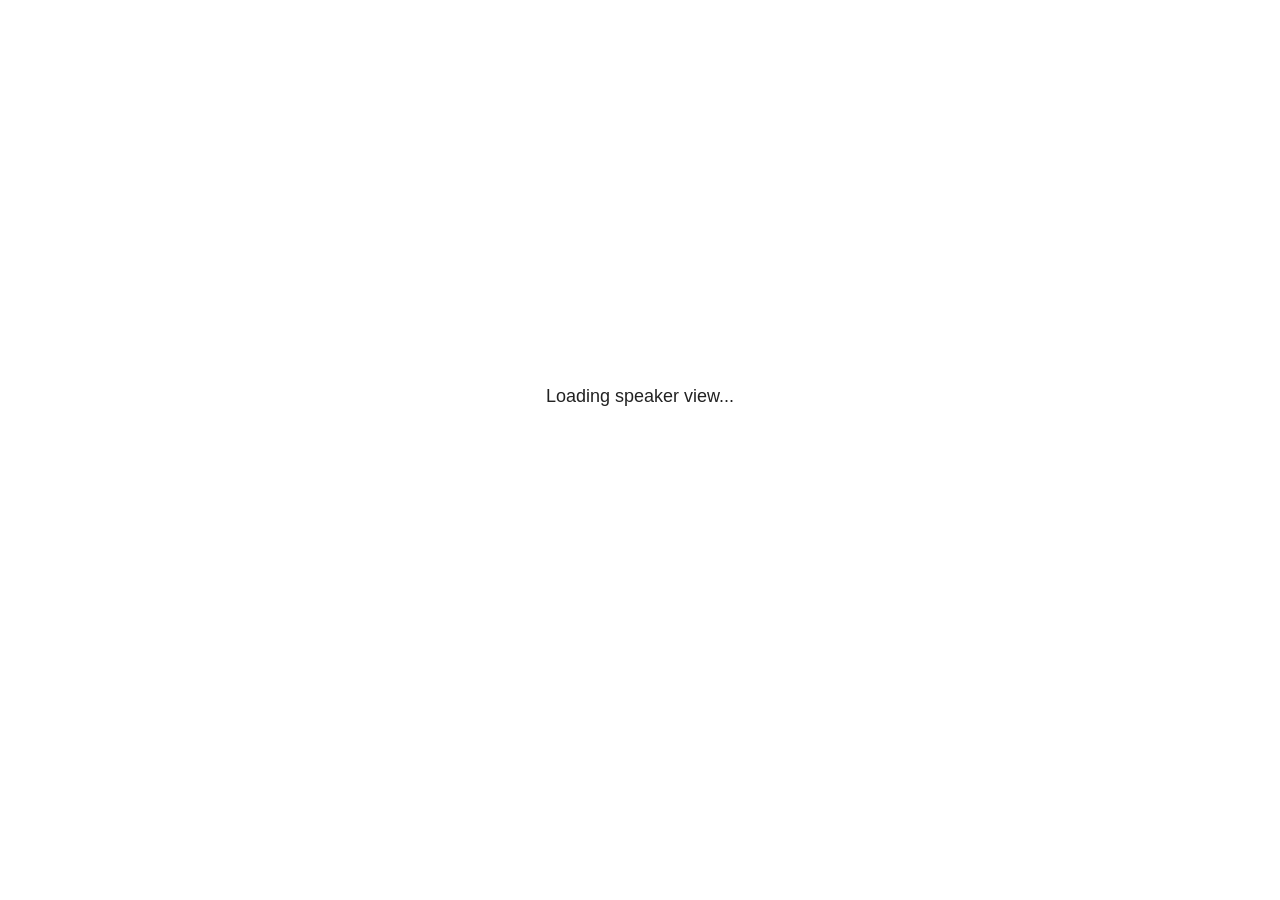
<file: Resources/Documents/Presentations/2025/20250328-daby/main_files/libs/revealjs/plugin/notes/speaker-view.html>
<!--
	NOTE: You need to build the notes plugin after making changes to this file.
-->
<html lang="en">
	<head>
		<meta charset="utf-8">

		<title>reveal.js - Speaker View</title>

		<style>
			body {
				font-family: Helvetica;
				font-size: 18px;
			}

			#current-slide,
			#upcoming-slide,
			#speaker-controls {
				padding: 6px;
				box-sizing: border-box;
				-moz-box-sizing: border-box;
			}

			#current-slide iframe,
			#upcoming-slide iframe {
				width: 100%;
				height: 100%;
				border: 1px solid #ddd;
			}

			#current-slide .label,
			#upcoming-slide .label {
				position: absolute;
				top: 10px;
				left: 10px;
				z-index: 2;
			}

			#connection-status {
				position: absolute;
				top: 0;
				left: 0;
				width: 100%;
				height: 100%;
				z-index: 20;
				padding: 30% 20% 20% 20%;
				font-size: 18px;
				color: #222;
				background: #fff;
				text-align: center;
				box-sizing: border-box;
				line-height: 1.4;
			}

			.overlay-element {
				height: 34px;
				line-height: 34px;
				padding: 0 10px;
				text-shadow: none;
				background: rgba( 220, 220, 220, 0.8 );
				color: #222;
				font-size: 14px;
			}

			.overlay-element.interactive:hover {
				background: rgba( 220, 220, 220, 1 );
			}

			#current-slide {
				position: absolute;
				width: 60%;
				height: 100%;
				top: 0;
				left: 0;
				padding-right: 0;
			}

			#upcoming-slide {
				position: absolute;
				width: 40%;
				height: 40%;
				right: 0;
				top: 0;
			}

			/* Speaker controls */
			#speaker-controls {
				position: absolute;
				top: 40%;
				right: 0;
				width: 40%;
				height: 60%;
				overflow: auto;
				font-size: 18px;
			}

				.speaker-controls-time.hidden,
				.speaker-controls-notes.hidden {
					display: none;
				}

				.speaker-controls-time .label,
				.speaker-controls-pace .label,
				.speaker-controls-notes .label {
					text-transform: uppercase;
					font-weight: normal;
					font-size: 0.66em;
					color: #666;
					margin: 0;
				}

				.speaker-controls-time, .speaker-controls-pace {
					border-bottom: 1px solid rgba( 200, 200, 200, 0.5 );
					margin-bottom: 10px;
					padding: 10px 16px;
					padding-bottom: 20px;
					cursor: pointer;
				}

				.speaker-controls-time .reset-button {
					opacity: 0;
					float: right;
					color: #666;
					text-decoration: none;
				}
				.speaker-controls-time:hover .reset-button {
					opacity: 1;
				}

				.speaker-controls-time .timer,
				.speaker-controls-time .clock {
					width: 50%;
				}

				.speaker-controls-time .timer,
				.speaker-controls-time .clock,
				.speaker-controls-time .pacing .hours-value,
				.speaker-controls-time .pacing .minutes-value,
				.speaker-controls-time .pacing .seconds-value {
					font-size: 1.9em;
				}

				.speaker-controls-time .timer {
					float: left;
				}

				.speaker-controls-time .clock {
					float: right;
					text-align: right;
				}

				.speaker-controls-time span.mute {
					opacity: 0.3;
				}

				.speaker-controls-time .pacing-title {
					margin-top: 5px;
				}

				.speaker-controls-time .pacing.ahead {
					color: blue;
				}

				.speaker-controls-time .pacing.on-track {
					color: green;
				}

				.speaker-controls-time .pacing.behind {
					color: red;
				}

				.speaker-controls-notes {
					padding: 10px 16px;
				}

				.speaker-controls-notes .value {
					margin-top: 5px;
					line-height: 1.4;
					font-size: 1.2em;
				}

			/* Layout selector */
			#speaker-layout {
				position: absolute;
				top: 10px;
				right: 10px;
				color: #222;
				z-index: 10;
			}
				#speaker-layout select {
					position: absolute;
					width: 100%;
					height: 100%;
					top: 0;
					left: 0;
					border: 0;
					box-shadow: 0;
					cursor: pointer;
					opacity: 0;

					font-size: 1em;
					background-color: transparent;

					-moz-appearance: none;
					-webkit-appearance: none;
					-webkit-tap-highlight-color: rgba(0, 0, 0, 0);
				}

				#speaker-layout select:focus {
					outline: none;
					box-shadow: none;
				}

			.clear {
				clear: both;
			}

			/* Speaker layout: Wide */
			body[data-speaker-layout="wide"] #current-slide,
			body[data-speaker-layout="wide"] #upcoming-slide {
				width: 50%;
				height: 45%;
				padding: 6px;
			}

			body[data-speaker-layout="wide"] #current-slide {
				top: 0;
				left: 0;
			}

			body[data-speaker-layout="wide"] #upcoming-slide {
				top: 0;
				left: 50%;
			}

			body[data-speaker-layout="wide"] #speaker-controls {
				top: 45%;
				left: 0;
				width: 100%;
				height: 50%;
				font-size: 1.25em;
			}

			/* Speaker layout: Tall */
			body[data-speaker-layout="tall"] #current-slide,
			body[data-speaker-layout="tall"] #upcoming-slide {
				width: 45%;
				height: 50%;
				padding: 6px;
			}

			body[data-speaker-layout="tall"] #current-slide {
				top: 0;
				left: 0;
			}

			body[data-speaker-layout="tall"] #upcoming-slide {
				top: 50%;
				left: 0;
			}

			body[data-speaker-layout="tall"] #speaker-controls {
				padding-top: 40px;
				top: 0;
				left: 45%;
				width: 55%;
				height: 100%;
				font-size: 1.25em;
			}

			/* Speaker layout: Notes only */
			body[data-speaker-layout="notes-only"] #current-slide,
			body[data-speaker-layout="notes-only"] #upcoming-slide {
				display: none;
			}

			body[data-speaker-layout="notes-only"] #speaker-controls {
				padding-top: 40px;
				top: 0;
				left: 0;
				width: 100%;
				height: 100%;
				font-size: 1.25em;
			}

			@media screen and (max-width: 1080px) {
				body[data-speaker-layout="default"] #speaker-controls {
					font-size: 16px;
				}
			}

			@media screen and (max-width: 900px) {
				body[data-speaker-layout="default"] #speaker-controls {
					font-size: 14px;
				}
			}

			@media screen and (max-width: 800px) {
				body[data-speaker-layout="default"] #speaker-controls {
					font-size: 12px;
				}
			}

		</style>
	</head>

	<body>

		<div id="connection-status">Loading speaker view...</div>

		<div id="current-slide"></div>
		<div id="upcoming-slide"><span class="overlay-element label">Upcoming</span></div>
		<div id="speaker-controls">
			<div class="speaker-controls-time">
				<h4 class="label">Time <span class="reset-button">Click to Reset</span></h4>
				<div class="clock">
					<span class="clock-value">0:00 AM</span>
				</div>
				<div class="timer">
					<span class="hours-value">00</span><span class="minutes-value">:00</span><span class="seconds-value">:00</span>
				</div>
				<div class="clear"></div>

				<h4 class="label pacing-title" style="display: none">Pacing – Time to finish current slide</h4>
				<div class="pacing" style="display: none">
					<span class="hours-value">00</span><span class="minutes-value">:00</span><span class="seconds-value">:00</span>
				</div>
			</div>

			<div class="speaker-controls-notes hidden">
				<h4 class="label">Notes</h4>
				<div class="value"></div>
			</div>
		</div>
		<div id="speaker-layout" class="overlay-element interactive">
			<span class="speaker-layout-label"></span>
			<select class="speaker-layout-dropdown"></select>
		</div>

		<script>

			(function() {

				var notes,
					notesValue,
					currentState,
					currentSlide,
					upcomingSlide,
					layoutLabel,
					layoutDropdown,
					pendingCalls = {},
					lastRevealApiCallId = 0,
					connected = false,
					whitelistedWindows = [window.opener];

				var SPEAKER_LAYOUTS = {
					'default': 'Default',
					'wide': 'Wide',
					'tall': 'Tall',
					'notes-only': 'Notes only'
				};

				setupLayout();

				var connectionStatus = document.querySelector( '#connection-status' );
				var connectionTimeout = setTimeout( function() {
					connectionStatus.innerHTML = 'Error connecting to main window.<br>Please try closing and reopening the speaker view.';
				}, 5000 );
;
				window.addEventListener( 'message', function( event ) {

					// Validate the origin of this message to prevent XSS
					if( window.location.origin !== event.origin && whitelistedWindows.indexOf( event.source ) === -1 ) {
						return;
					}

					clearTimeout( connectionTimeout );
					connectionStatus.style.display = 'none';

					var data = JSON.parse( event.data );

					// The overview mode is only useful to the reveal.js instance
					// where navigation occurs so we don't sync it
					if( data.state ) delete data.state.overview;

					// Messages sent by the notes plugin inside of the main window
					if( data && data.namespace === 'reveal-notes' ) {
						if( data.type === 'connect' ) {
							handleConnectMessage( data );
						}
						else if( data.type === 'state' ) {
							handleStateMessage( data );
						}
						else if( data.type === 'return' ) {
							pendingCalls[data.callId](data.result);
							delete pendingCalls[data.callId];
						}
					}
					// Messages sent by the reveal.js inside of the current slide preview
					else if( data && data.namespace === 'reveal' ) {
						if( /ready/.test( data.eventName ) ) {
							// Send a message back to notify that the handshake is complete
							window.opener.postMessage( JSON.stringify({ namespace: 'reveal-notes', type: 'connected'} ), '*' );
						}
						else if( /slidechanged|fragmentshown|fragmenthidden|paused|resumed/.test( data.eventName ) && currentState !== JSON.stringify( data.state ) ) {

							dispatchStateToMainWindow( data.state );

						}
					}

				} );

				/**
				 * Updates the presentation in the main window to match the state
				 * of the presentation in the notes window.
				 */
				const dispatchStateToMainWindow = debounce(( state ) => {
					window.opener.postMessage( JSON.stringify({ method: 'setState', args: [ state ]} ), '*' );
				}, 500);

				/**
				 * Asynchronously calls the Reveal.js API of the main frame.
				 */
				function callRevealApi( methodName, methodArguments, callback ) {

					var callId = ++lastRevealApiCallId;
					pendingCalls[callId] = callback;
					window.opener.postMessage( JSON.stringify( {
						namespace: 'reveal-notes',
						type: 'call',
						callId: callId,
						methodName: methodName,
						arguments: methodArguments
					} ), '*' );

				}

				/**
				 * Called when the main window is trying to establish a
				 * connection.
				 */
				function handleConnectMessage( data ) {

					if( connected === false ) {
						connected = true;

						setupIframes( data );
						setupKeyboard();
						setupNotes();
						setupTimer();
						setupHeartbeat();
					}

				}

				/**
				 * Called when the main window sends an updated state.
				 */
				function handleStateMessage( data ) {

					// Store the most recently set state to avoid circular loops
					// applying the same state
					currentState = JSON.stringify( data.state );

					// No need for updating the notes in case of fragment changes
					if ( data.notes ) {
						notes.classList.remove( 'hidden' );
						notesValue.style.whiteSpace = data.whitespace;
						if( data.markdown ) {
							notesValue.innerHTML = marked( data.notes );
						}
						else {
							notesValue.innerHTML = data.notes;
						}
					}
					else {
						notes.classList.add( 'hidden' );
					}

					// Update the note slides
					currentSlide.contentWindow.postMessage( JSON.stringify({ method: 'setState', args: [ data.state ] }), '*' );
					upcomingSlide.contentWindow.postMessage( JSON.stringify({ method: 'setState', args: [ data.state ] }), '*' );
					upcomingSlide.contentWindow.postMessage( JSON.stringify({ method: 'next' }), '*' );

				}

				// Limit to max one state update per X ms
				handleStateMessage = debounce( handleStateMessage, 200 );

				/**
				 * Forward keyboard events to the current slide window.
				 * This enables keyboard events to work even if focus
				 * isn't set on the current slide iframe.
				 *
				 * Block F5 default handling, it reloads and disconnects
				 * the speaker notes window.
				 */
				function setupKeyboard() {

					document.addEventListener( 'keydown', function( event ) {
						if( event.keyCode === 116 || ( event.metaKey && event.keyCode === 82 ) ) {
							event.preventDefault();
							return false;
						}
						currentSlide.contentWindow.postMessage( JSON.stringify({ method: 'triggerKey', args: [ event.keyCode ] }), '*' );
					} );

				}

				/**
				 * Creates the preview iframes.
				 */
				function setupIframes( data ) {

					var params = [
						'receiver',
						'progress=false',
						'history=false',
						'transition=none',
						'autoSlide=0',
						'backgroundTransition=none'
					].join( '&' );

					var urlSeparator = /\?/.test(data.url) ? '&' : '?';
					var hash = '#/' + data.state.indexh + '/' + data.state.indexv;
					var currentURL = data.url + urlSeparator + params + '&postMessageEvents=true' + hash;
					var upcomingURL = data.url + urlSeparator + params + '&controls=false' + hash;

					currentSlide = document.createElement( 'iframe' );
					currentSlide.setAttribute( 'width', 1280 );
					currentSlide.setAttribute( 'height', 1024 );
					currentSlide.setAttribute( 'src', currentURL );
					document.querySelector( '#current-slide' ).appendChild( currentSlide );

					upcomingSlide = document.createElement( 'iframe' );
					upcomingSlide.setAttribute( 'width', 640 );
					upcomingSlide.setAttribute( 'height', 512 );
					upcomingSlide.setAttribute( 'src', upcomingURL );
					document.querySelector( '#upcoming-slide' ).appendChild( upcomingSlide );

					whitelistedWindows.push( currentSlide.contentWindow, upcomingSlide.contentWindow );

				}

				/**
				 * Setup the notes UI.
				 */
				function setupNotes() {

					notes = document.querySelector( '.speaker-controls-notes' );
					notesValue = document.querySelector( '.speaker-controls-notes .value' );

				}

				/**
				 * We send out a heartbeat at all times to ensure we can
				 * reconnect with the main presentation window after reloads.
				 */
				function setupHeartbeat() {

					setInterval( () => {
						window.opener.postMessage( JSON.stringify({ namespace: 'reveal-notes', type: 'heartbeat'} ), '*' );
					}, 1000 );

				}

				function getTimings( callback ) {

					callRevealApi( 'getSlidesAttributes', [], function ( slideAttributes ) {
						callRevealApi( 'getConfig', [], function ( config ) {
							var totalTime = config.totalTime;
							var minTimePerSlide = config.minimumTimePerSlide || 0;
							var defaultTiming = config.defaultTiming;
							if ((defaultTiming == null) && (totalTime == null)) {
								callback(null);
								return;
							}
							// Setting totalTime overrides defaultTiming
							if (totalTime) {
								defaultTiming = 0;
							}
							var timings = [];
							for ( var i in slideAttributes ) {
								var slide = slideAttributes[ i ];
								var timing = defaultTiming;
								if( slide.hasOwnProperty( 'data-timing' )) {
									var t = slide[ 'data-timing' ];
									timing = parseInt(t);
									if( isNaN(timing) ) {
										console.warn("Could not parse timing '" + t + "' of slide " + i + "; using default of " + defaultTiming);
										timing = defaultTiming;
									}
								}
								timings.push(timing);
							}
							if ( totalTime ) {
								// After we've allocated time to individual slides, we summarize it and
								// subtract it from the total time
								var remainingTime = totalTime - timings.reduce( function(a, b) { return a + b; }, 0 );
								// The remaining time is divided by the number of slides that have 0 seconds
								// allocated at the moment, giving the average time-per-slide on the remaining slides
								var remainingSlides = (timings.filter( function(x) { return x == 0 }) ).length
								var timePerSlide = Math.round( remainingTime / remainingSlides, 0 )
								// And now we replace every zero-value timing with that average
								timings = timings.map( function(x) { return (x==0 ? timePerSlide : x) } );
							}
							var slidesUnderMinimum = timings.filter( function(x) { return (x < minTimePerSlide) } ).length
							if ( slidesUnderMinimum ) {
								message = "The pacing time for " + slidesUnderMinimum + " slide(s) is under the configured minimum of " + minTimePerSlide + " seconds. Check the data-timing attribute on individual slides, or consider increasing the totalTime or minimumTimePerSlide configuration options (or removing some slides).";
								alert(message);
							}
							callback( timings );
						} );
					} );

				}

				/**
				 * Return the number of seconds allocated for presenting
				 * all slides up to and including this one.
				 */
				function getTimeAllocated( timings, callback ) {

					callRevealApi( 'getSlidePastCount', [], function ( currentSlide ) {
						var allocated = 0;
						for (var i in timings.slice(0, currentSlide + 1)) {
							allocated += timings[i];
						}
						callback( allocated );
					} );

				}

				/**
				 * Create the timer and clock and start updating them
				 * at an interval.
				 */
				function setupTimer() {

					var start = new Date(),
					timeEl = document.querySelector( '.speaker-controls-time' ),
					clockEl = timeEl.querySelector( '.clock-value' ),
					hoursEl = timeEl.querySelector( '.hours-value' ),
					minutesEl = timeEl.querySelector( '.minutes-value' ),
					secondsEl = timeEl.querySelector( '.seconds-value' ),
					pacingTitleEl = timeEl.querySelector( '.pacing-title' ),
					pacingEl = timeEl.querySelector( '.pacing' ),
					pacingHoursEl = pacingEl.querySelector( '.hours-value' ),
					pacingMinutesEl = pacingEl.querySelector( '.minutes-value' ),
					pacingSecondsEl = pacingEl.querySelector( '.seconds-value' );

					var timings = null;
					getTimings( function ( _timings ) {

						timings = _timings;
						if (_timings !== null) {
							pacingTitleEl.style.removeProperty('display');
							pacingEl.style.removeProperty('display');
						}

						// Update once directly
						_updateTimer();

						// Then update every second
						setInterval( _updateTimer, 1000 );

					} );


					function _resetTimer() {

						if (timings == null) {
							start = new Date();
							_updateTimer();
						}
						else {
							// Reset timer to beginning of current slide
							getTimeAllocated( timings, function ( slideEndTimingSeconds ) {
								var slideEndTiming = slideEndTimingSeconds * 1000;
								callRevealApi( 'getSlidePastCount', [], function ( currentSlide ) {
									var currentSlideTiming = timings[currentSlide] * 1000;
									var previousSlidesTiming = slideEndTiming - currentSlideTiming;
									var now = new Date();
									start = new Date(now.getTime() - previousSlidesTiming);
									_updateTimer();
								} );
							} );
						}

					}

					timeEl.addEventListener( 'click', function() {
						_resetTimer();
						return false;
					} );

					function _displayTime( hrEl, minEl, secEl, time) {

						var sign = Math.sign(time) == -1 ? "-" : "";
						time = Math.abs(Math.round(time / 1000));
						var seconds = time % 60;
						var minutes = Math.floor( time / 60 ) % 60 ;
						var hours = Math.floor( time / ( 60 * 60 )) ;
						hrEl.innerHTML = sign + zeroPadInteger( hours );
						if (hours == 0) {
							hrEl.classList.add( 'mute' );
						}
						else {
							hrEl.classList.remove( 'mute' );
						}
						minEl.innerHTML = ':' + zeroPadInteger( minutes );
						if (hours == 0 && minutes == 0) {
							minEl.classList.add( 'mute' );
						}
						else {
							minEl.classList.remove( 'mute' );
						}
						secEl.innerHTML = ':' + zeroPadInteger( seconds );
					}

					function _updateTimer() {

						var diff, hours, minutes, seconds,
						now = new Date();

						diff = now.getTime() - start.getTime();

						clockEl.innerHTML = now.toLocaleTimeString( 'en-US', { hour12: true, hour: '2-digit', minute:'2-digit' } );
						_displayTime( hoursEl, minutesEl, secondsEl, diff );
						if (timings !== null) {
							_updatePacing(diff);
						}

					}

					function _updatePacing(diff) {

						getTimeAllocated( timings, function ( slideEndTimingSeconds ) {
							var slideEndTiming = slideEndTimingSeconds * 1000;

							callRevealApi( 'getSlidePastCount', [], function ( currentSlide ) {
								var currentSlideTiming = timings[currentSlide] * 1000;
								var timeLeftCurrentSlide = slideEndTiming - diff;
								if (timeLeftCurrentSlide < 0) {
									pacingEl.className = 'pacing behind';
								}
								else if (timeLeftCurrentSlide < currentSlideTiming) {
									pacingEl.className = 'pacing on-track';
								}
								else {
									pacingEl.className = 'pacing ahead';
								}
								_displayTime( pacingHoursEl, pacingMinutesEl, pacingSecondsEl, timeLeftCurrentSlide );
							} );
						} );
					}

				}

				/**
				 * Sets up the speaker view layout and layout selector.
				 */
				function setupLayout() {

					layoutDropdown = document.querySelector( '.speaker-layout-dropdown' );
					layoutLabel = document.querySelector( '.speaker-layout-label' );

					// Render the list of available layouts
					for( var id in SPEAKER_LAYOUTS ) {
						var option = document.createElement( 'option' );
						option.setAttribute( 'value', id );
						option.textContent = SPEAKER_LAYOUTS[ id ];
						layoutDropdown.appendChild( option );
					}

					// Monitor the dropdown for changes
					layoutDropdown.addEventListener( 'change', function( event ) {

						setLayout( layoutDropdown.value );

					}, false );

					// Restore any currently persisted layout
					setLayout( getLayout() );

				}

				/**
				 * Sets a new speaker view layout. The layout is persisted
				 * in local storage.
				 */
				function setLayout( value ) {

					var title = SPEAKER_LAYOUTS[ value ];

					layoutLabel.innerHTML = 'Layout' + ( title ? ( ': ' + title ) : '' );
					layoutDropdown.value = value;

					document.body.setAttribute( 'data-speaker-layout', value );

					// Persist locally
					if( supportsLocalStorage() ) {
						window.localStorage.setItem( 'reveal-speaker-layout', value );
					}

				}

				/**
				 * Returns the ID of the most recently set speaker layout
				 * or our default layout if none has been set.
				 */
				function getLayout() {

					if( supportsLocalStorage() ) {
						var layout = window.localStorage.getItem( 'reveal-speaker-layout' );
						if( layout ) {
							return layout;
						}
					}

					// Default to the first record in the layouts hash
					for( var id in SPEAKER_LAYOUTS ) {
						return id;
					}

				}

				function supportsLocalStorage() {

					try {
						localStorage.setItem('test', 'test');
						localStorage.removeItem('test');
						return true;
					}
					catch( e ) {
						return false;
					}

				}

				function zeroPadInteger( num ) {

					var str = '00' + parseInt( num );
					return str.substring( str.length - 2 );

				}

				/**
				 * Limits the frequency at which a function can be called.
				 */
				function debounce( fn, ms ) {

					var lastTime = 0,
						timeout;

					return function() {

						var args = arguments;
						var context = this;

						clearTimeout( timeout );

						var timeSinceLastCall = Date.now() - lastTime;
						if( timeSinceLastCall > ms ) {
							fn.apply( context, args );
							lastTime = Date.now();
						}
						else {
							timeout = setTimeout( function() {
								fn.apply( context, args );
								lastTime = Date.now();
							}, ms - timeSinceLastCall );
						}

					}

				}

			})();

		</script>
	</body>
</html>
</file>
